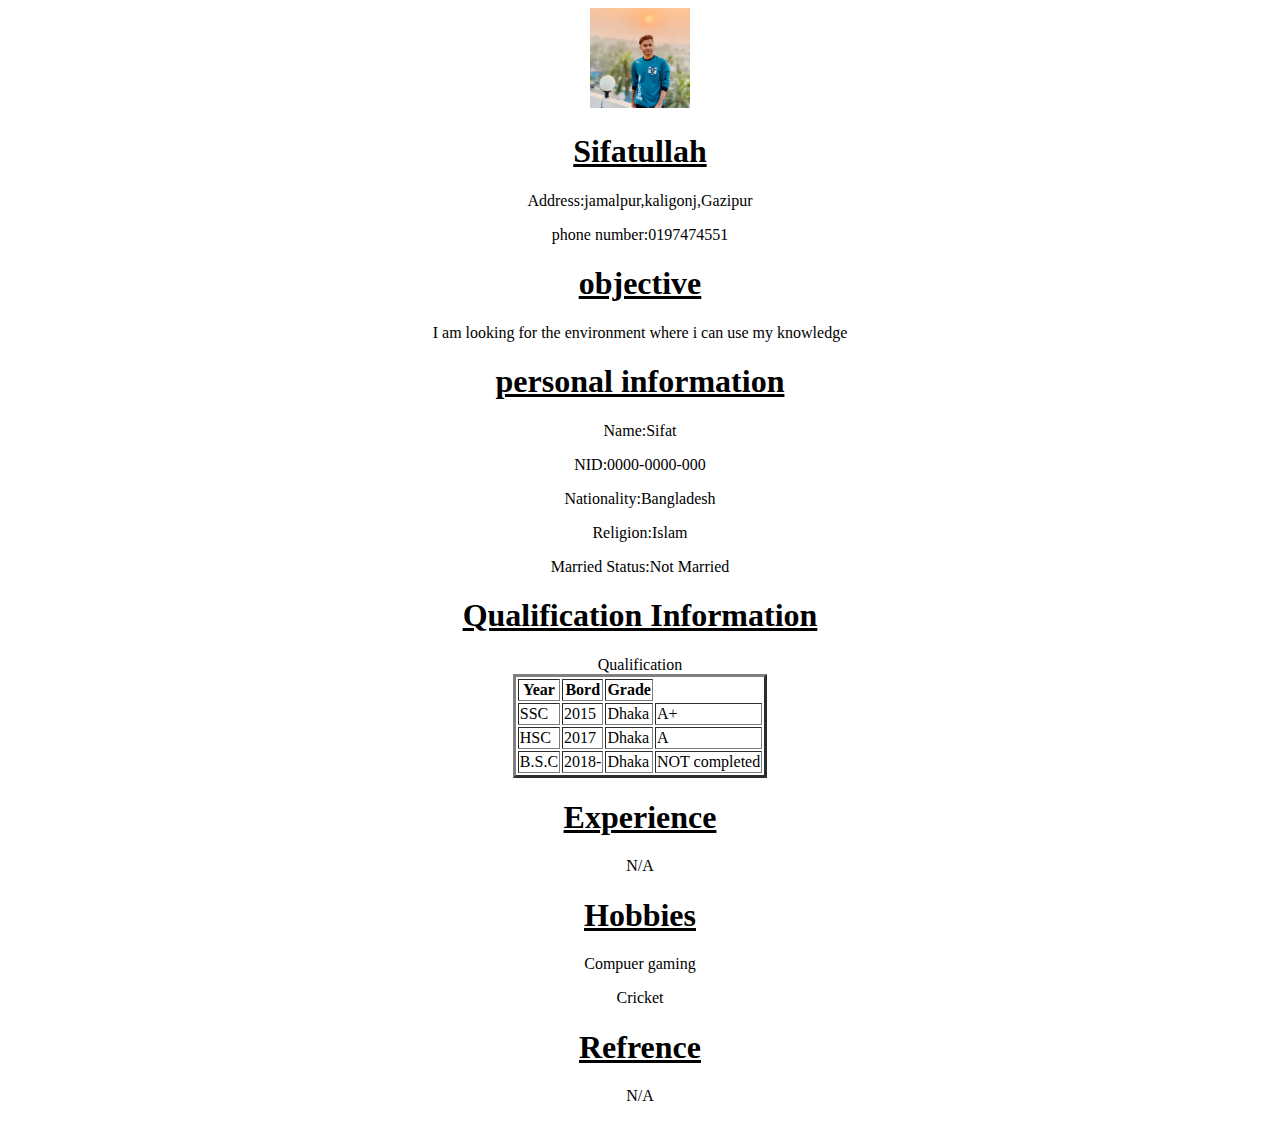
<file: lab task_1/lab_task1_CV.html>
<!DOCTYPE html>
<html>
<head>
    <title>My Cv</title>
</head>
<body>
<center><img src="pic.jpg"height="100"width="100"</center>
<center><h1><u>Sifatullah</u></h1></center>
<center><p>Address:jamalpur,kaligonj,Gazipur</p></center>
<center><p>phone number:0197474551</p></center>
<center><h1><u>objective</u></h1></center>
<center><p>I am looking for the environment where i can use my knowledge</p></center>
<center><h1><u>personal information</u></h1></center>
<center><p>Name:Sifat</p></center>
<center><p>NID:0000-0000-000</p></center>
<center><p>Nationality:Bangladesh</p></center>
<center><p>Religion:Islam</p></center>
<center><p>Married Status:Not Married</p></center>
<center><h1><u>Qualification Information</u></h1></center>
<center><table border="+3"
<th>Qualification</th>
<th>Year</th>
<th>Bord</th>
<th>Grade</th>
<tr>
    <td>SSC</td>
    <td>2015</td>
    <td>Dhaka</td>
    <td>A+</td>
</tr>
<tr>
    <td>HSC</td>
    <td>2017</td>
    <td>Dhaka</td>
    <td>A</td>
</tr>

<tr>
    <td>B.S.C</td>
    <td>2018-</td>
    <td>Dhaka</td>
    <td>NOT completed</td>
</tr>
</table>
<center><h1><u>Experience</u></h1>
    <p>N/A</p>

<h1><u>Hobbies</u></h1>
<p>Compuer gaming</p>
<p>Cricket</p>
<h1><u>Refrence</u></h1>
<p>N/A</p>
</center>


</body>
</html>
</file>
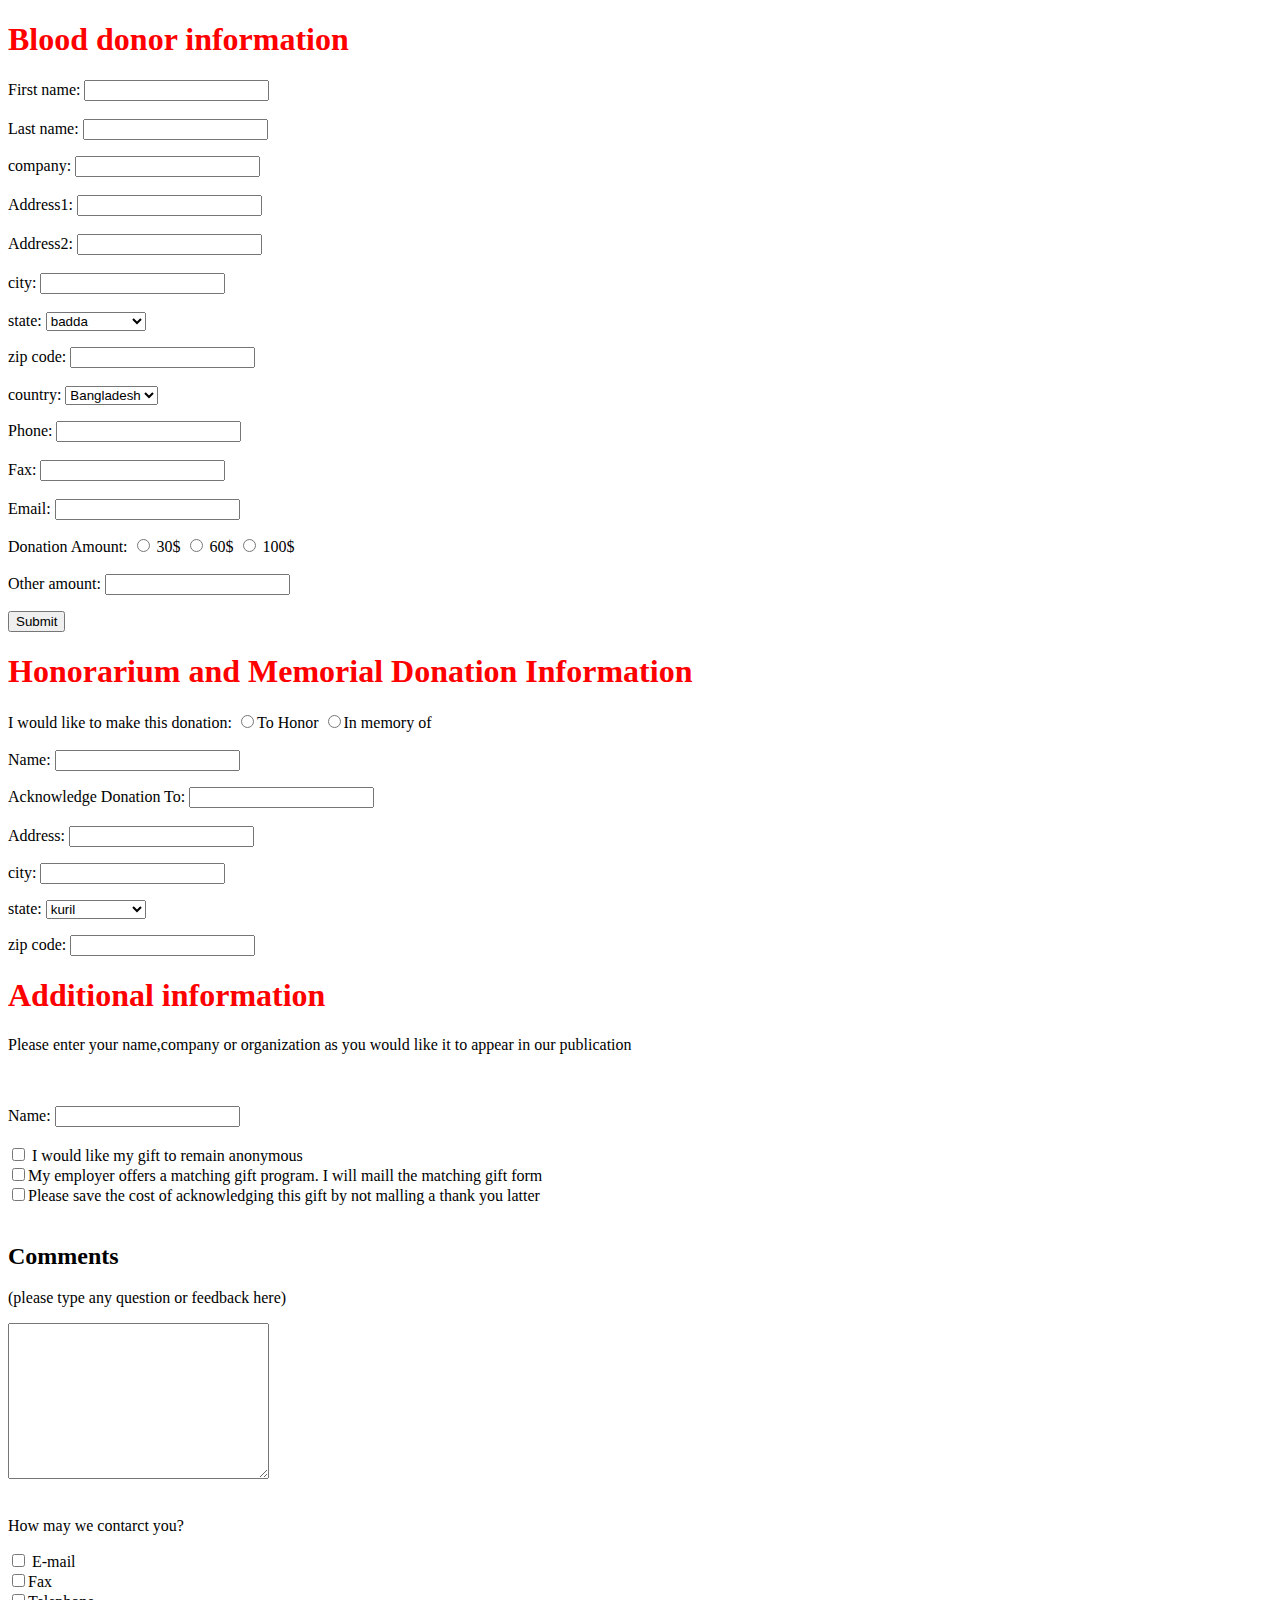
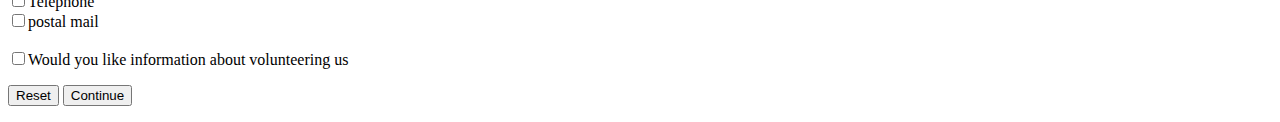
<file: lab task_1/labtask1_blood donor_information.html>
<!DOCTYPE html>
<html>
<body>
	<h1 style="color:red;">Blood donor information</h1>
	<label for="fname">First name:</label>
  <input type="text" id="fname"
<p>
<br> <br>
<label for="lname">Last name:</label>
<input type="text" id="lname" name="lname"
</p>

 <p>

<label for="lname">company:</label>
<input type="text" id="lname" name="lname"
</p>
 

<br> <br>
<label for="lname">Address1:</label>
<input type="text" id="lname" name="lname"

 <p>
<br> <br>
<label for="lname">Address2:</label>
<input type="text" id="lname" name="lname"
</p>

 
<br> <br>
<label for="lname">city:</label>
<input type="text" id="lname" name="lname"
<p>
<br> <br>
  <label for="state">state:</label>
  <select id="state" name="state">
    <option value="">badda</option>
    <option value="saab">uttara</option>
    <option value="fiat">bashundhara</option>
    <option value="audi">kuril</option>
  </select>
 </p>



<label for="lname">zip code:</label>
<input type="text" id="lname" name="lname"

<p>
<br> <br>
  <label for="country">country:</label>
  <select id="country" name="country">
    <option value="">Bangladesh</option>
    <option value="saab">America</option>
    <option value="fiat">India</option>
    <option value="audi">Australia</option>
  </select>
 </p>

<label for="lname">Phone:</label>
<input type="text" id="lname" name="lname"
<p>
<br><br>
<label for="lname">Fax:</label>
<input type="text" id="lname" name="lname"
</p>



<br> <br>
<label for="lname">Email:</label>
<input type="text" id="lname" name="lname"

 <br>  
<br><p></p>
  <span>Donation Amount:</span>
  <input type="radio" id="Amount1" name="Amount" value="30">
  <label for="Amount1">30$</label>
  <input type="radio" id="Amount2" name="Amount" value="60">
  <label for="Amount2">60$</label>
  <input type="radio" id="Amount3" name="Amount" value="100">
  <label for="Amount3">100$</label><br><br>
  
  <span>Other amount:</span>
  <input type="text"<br><br>
  <P>
  <input type="submit">
  </P>
 

<h1 style="color:red;">Honorarium and Memorial Donation Information</h1

<span>I would like to make this donation:</span>
  <input type="radio" 
  <label for="">To Honor</label>
  <input type="radio" 
  <label for="">In memory of</label><br>  



<br>
<label for="lname">Name:</label>
<input type="text" id="lname" name="lname"

<br><br> <p>
<label for="lname">Acknowledge Donation To:</label>
<input type="text" id="lname" name="lname"
</p>

<br> <br>
<label for="lname">Address:</label>
<input type="text" id="lname" name="lname"

<br> <br><p></p>
<label for="lname">city:</label>
<input type="text" id="lname" name="lname"
<br>
</p>



  <label for="state">state:</label>
  <select id="state" name="state">
    <option value="">kuril</option>
    <option value="saab">uttara</option>
    <option value="fiat">bashundhara</option>
    <option value="audi">badda</option>
  </select>
<P>
<label for="lname">zip code:</label>
<input type="text" 
</P>

 <h1 style="color:red;">Additional information</h1

 	<h4>Please enter your name,company or organization as you would like it to appear in our publication</h4>
<p><br><br>
<label for="lname">Name:</label>
<input type="text" id="lname" name="lname"

</p>

<br><br>
  <input type="checkbox" 
  <label for=""> I would like my gift to remain anonymous</label><br>
  <input type="checkbox" 
  <label for="">My employer offers a matching gift program. I will maill the matching gift form</label><br>
  <input type="checkbox"
  <label for="">Please save the cost of acknowledging this gift by not malling a thank you latter</label><br><br>
  

  <h2>Comments</h2>
<p>(please type any question or feedback here)</p>

  <textarea name="message" rows="10" cols="30"></textarea>
  <br><br>

<p>How may we contarct you?</p>
 <input type="checkbox" 
  <label for=""> E-mail</label><br>
  <input type="checkbox" 
  <label for="">Fax</label><br>
  <input type="checkbox"
  <label for="">Telephone</label><br>
  <input type="checkbox"
  <label for="">postal mail</label><br>

<br>
  <input type="checkbox"
  <label for="">Would you like information about volunteering us</label>
<p>
 <input type="reset" value="Reset">
  <input type="submit" value="Continue">
</p>
</body>
</html>
</file>
